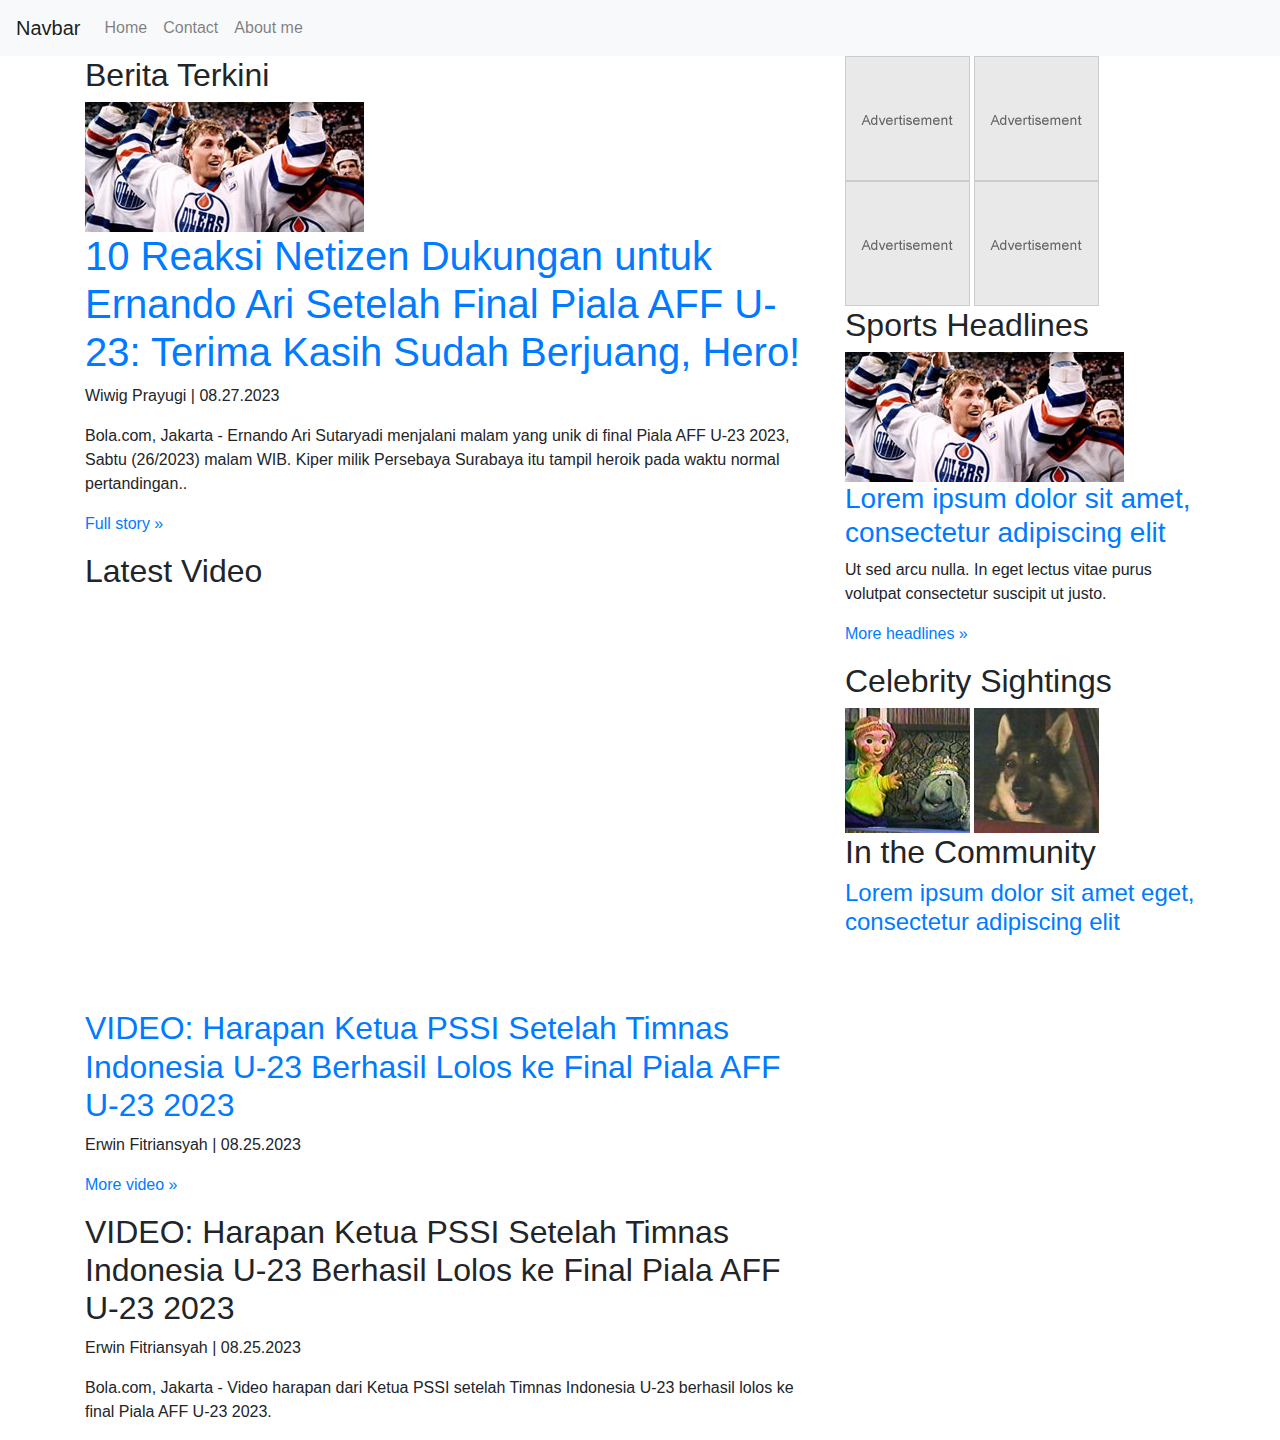
<file: index.html>
<!DOCTYPE html>
<html>
<head>
    <title>TUGAS DESIGN WEB HTML</title>
    <meta charset="utf-8">
    <link rel="stylesheet" href="https://maxcdn.bootstrapcdn.com/bootstrap/4.5.2/css/bootstrap.min.css">
</head>
<body>
    <!-- BEGIN NAV -->
    <nav class="navbar navbar-expand-lg navbar-light bg-light">
        <a class="navbar-brand" href="#">Navbar</a>
        <button class="navbar-toggler" type="button" data-toggle="collapse" data-target="#navbarNav" aria-controls="navbarNav" aria-expanded="false" aria-label="Toggle navigation">
            <span class="navbar-toggler-icon"></span>
        </button>
        <div class="collapse navbar-collapse" id="navbarNav">
            <ul class="navbar-nav">
                <li class="nav-item"><a class="nav-link" href="#home">Home</a></li>
                <li class="nav-item"><a class="nav-link" href="#contact">Contact</a></li>
                <li class="nav-item"><a class="nav-link" href="#about_me">About me</a></li>
            </ul>
        </div>
    </nav>
    
    <!-- END NAV -->

    <!-- BEGIN CONTENT WRAPPER -->
    <div class="container">
        <!-- BEGIN MAIN -->
        <div class="row">
            <div class="col-md-8">
                <div class="main-headline">
                    <h2 class="heading">Berita Terkini</h2>
                    <img src="img/wayne.jpg" alt="">
                    <h1><a href="article1.html">10 Reaksi Netizen Dukungan untuk Ernando Ari Setelah Final Piala AFF U-23: Terima Kasih Sudah Berjuang, Hero!</a></h1>
                    <p class="author">Wiwig Prayugi | <span>08.27.2023</span></p>
                    <p>Bola.com, Jakarta - Ernando Ari Sutaryadi menjalani malam yang unik di final Piala AFF U-23 2023, Sabtu (26/2023) malam WIB. Kiper milik Persebaya Surabaya itu tampil heroik pada waktu normal pertandingan..</p>
                    <p><a href="#article-1">Full story &raquo;</a></p>
                    <h2 class="heading">Latest Video</h2>
                    <div class="embed-responsive embed-responsive-16by9">
                        <iframe class="embed-responsive-item" src="https://youtu.be/x5NFheM7ZOY?si=u8h-N3WJOAS61IMM" allowfullscreen></iframe>
                    </div>
                    <h2><a href="#article-2">VIDEO: Harapan Ketua PSSI Setelah Timnas Indonesia U-23 Berhasil Lolos ke Final Piala AFF U-23 2023</a></h2>
                    <p class="author">Erwin Fitriansyah | <span>08.25.2023</span></p>
                    <p><a href="#article-2">More video &raquo;</a></p>
                </div>
                <!-- Artikel kedua -->
                <div class="article" id="article-2">
                    <h2 class="heading">VIDEO: Harapan Ketua PSSI Setelah Timnas Indonesia U-23 Berhasil Lolos ke Final Piala AFF U-23 2023</h2>
                    <p class="author">Erwin Fitriansyah | <span>08.25.2023</span></p>
                    <p>Bola.com, Jakarta - Video harapan dari Ketua PSSI setelah Timnas Indonesia U-23 berhasil lolos ke final Piala AFF U-23 2023.</p>
                    <!-- Isi artikel kedua -->
                </div>
            </div>
            <!-- END MAIN -->

            <!-- BEGIN SIDEBARS -->
            <div class="col-md-4">
                <div id="sidebars">
                    <!-- BEGIN ADS -->
                    <a href="#"><img src="img/side-ad.png" alt="" class="ad"></a>
                    <a href="#"><img src="img/side-ad.png" alt="" class="ad-right"></a>
                    <a href="#"><img src="img/side-ad.png" alt="" class="ad"></a>
                    <a href="#"><img src="img/side-ad.png" alt="" class="ad-right"></a>
                    <!-- END ADS -->
                    <h2 class="heading-blue">Sports Headlines</h2>
                    <img src="img/wayne.jpg" alt="">
                    <h3><a href="#">Lorem ipsum dolor sit amet, consectetur adipiscing elit</a></h3>
                    <p>Ut sed arcu nulla. In eget lectus vitae purus volutpat consectetur suscipit ut justo.</p>
                    <p><a href="#">More headlines &raquo;</a></p>
                    <h2 class="heading">Celebrity Sightings</h2>
                    <img src="img/casey.jpg" alt="" class="ad">
                    <img src="img/hobo.jpg" alt="" class="ad-right">
                    <h2 class="heading">In the Community</h2>
                    <h4><a href="#">Lorem ipsum dolor sit amet eget, consectetur adipiscing elit</a></h4>
                </div>
            </div>
        </div>
        <!-- END SIDEBARS -->
    </div>
    <!-- END CONTENT WRAPPER -->
    <script src="https://code.jquery.com/jquery-3.5.1.slim.min.js"></script>
    <script src="https://cdn.jsdelivr.net/npm/@popperjs/core@2.9.3/dist/umd/popper.min.js"></script>
    <script src="https://maxcdn.bootstrapcdn.com/bootstrap/4.5.2/js/bootstrap.min.js"></script>
</body>
</html>
</file>
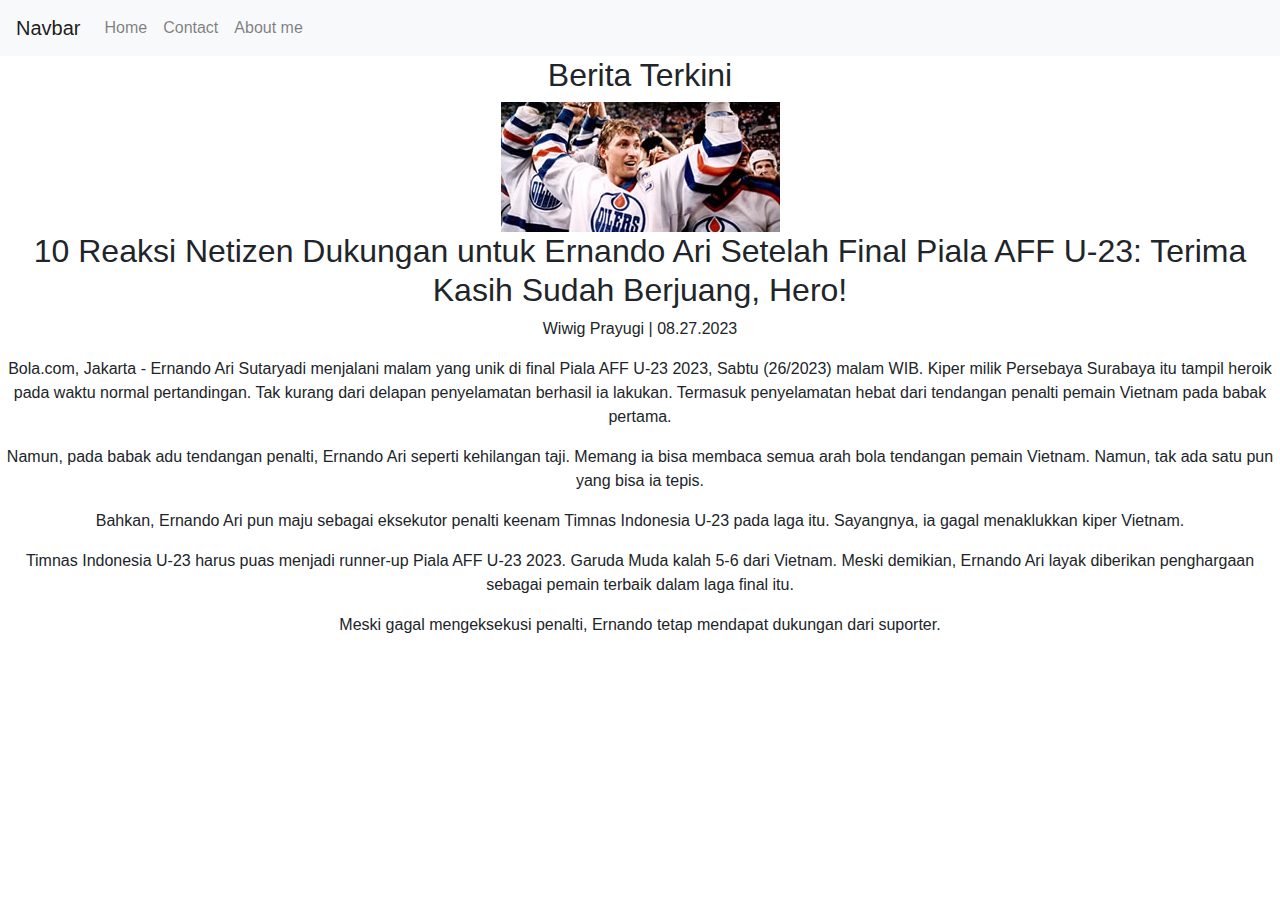
<file: article1.html>
<!DOCTYPE html>
<html>
<head>
    <title>Artikel 1</title>
    <meta charset="utf-8">
    <link rel="stylesheet" href="https://maxcdn.bootstrapcdn.com/bootstrap/4.5.2/css/bootstrap.min.css">
    <style>
        /* CSS untuk memposisikan gambar ke tengah */
        .article {
            text-align: center; /* Mengatur teks ke tengah */
        }

        .article img {
            display: block;
            margin: 0 auto; /* Memposisikan gambar ke tengah */
        }
    </style>
</head>
<body>
    <!-- BEGIN NAV -->
    <nav class="navbar navbar-expand-lg navbar-light bg-light">
        <a class="navbar-brand" href="#">Navbar</a>
        <button class="navbar-toggler" type="button" data-toggle="collapse" data-target="#navbarNav" aria-controls="navbarNav" aria-expanded="false" aria-label="Toggle navigation">
            <span class="navbar-toggler-icon"></span>
        </button>
        <div class="collapse navbar-collapse" id="navbarNav">
            <ul class="navbar-nav">
                <li class="nav-item"><a class="nav-link" href="index.html">Home</a></li>
                <li class="nav-item"><a class="nav-link" href="#contact">Contact</a></li>
                <li class="nav-item"><a class="nav-link" href="#about_me">About me</a></li>
            </ul>
        </div>
    </nav>
    <!-- END NAV -->
    <div class="article" id="article-1">
        <h2 class="heading">Berita Terkini</h2>
        <img src="img/wayne.jpg" alt="">
        <h2 class="heading">10 Reaksi Netizen Dukungan untuk Ernando Ari Setelah Final Piala AFF U-23: Terima Kasih Sudah Berjuang, Hero!</h2>
        <p class="author">Wiwig Prayugi | <span>08.27.2023</span></p>
        <p>Bola.com, Jakarta - Ernando Ari Sutaryadi menjalani malam yang unik di final Piala AFF U-23 2023, Sabtu (26/2023) malam WIB. Kiper milik Persebaya Surabaya itu tampil heroik pada waktu normal pertandingan. Tak kurang dari delapan penyelamatan berhasil ia lakukan. Termasuk penyelamatan hebat dari tendangan penalti pemain Vietnam pada babak pertama.</p>
        <p>Namun, pada babak adu tendangan penalti, Ernando Ari seperti kehilangan taji. Memang ia bisa membaca semua arah bola tendangan pemain Vietnam. Namun, tak ada satu pun yang bisa ia tepis.</p>
        <p>Bahkan, Ernando Ari pun maju sebagai eksekutor penalti keenam Timnas Indonesia U-23 pada laga itu. Sayangnya, ia gagal menaklukkan kiper Vietnam.</p>
        <p>Timnas Indonesia U-23 harus puas menjadi runner-up Piala AFF U-23 2023. Garuda Muda kalah 5-6 dari Vietnam. Meski demikian, Ernando Ari layak diberikan penghargaan sebagai pemain terbaik dalam laga final itu.</p>
        <p>Meski gagal mengeksekusi penalti, Ernando tetap mendapat dukungan dari suporter.</p>
    </div>
    <script src="https://code.jquery.com/jquery-3.5.1.slim.min.js"></script>
    <script src="https://cdn.jsdelivr.net/npm/@popperjs/core@2.9.3/dist/umd/popper.min.js"></script>
    <script src="https://maxcdn.bootstrapcdn.com/bootstrap/4.5.2/js/bootstrap.min.js"></script>
</body>
</html>
</file>
